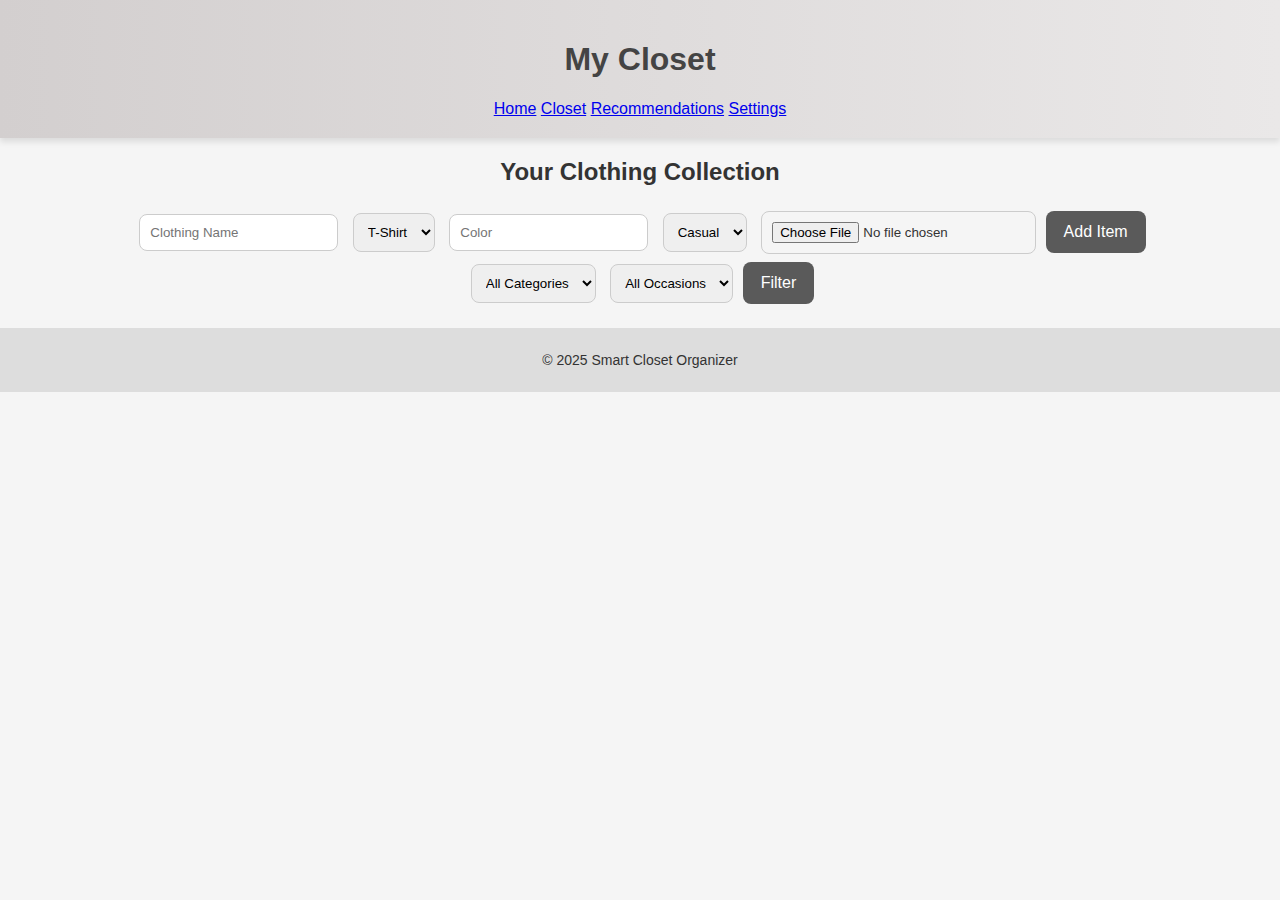
<file: frontend/closet.html>
<!DOCTYPE html>
<html lang="en">
<head>
    <meta charset="UTF-8">
    <meta name="viewport" content="width=device-width, initial-scale=1.0">
    <title>My Closet</title>
    <link rel="stylesheet" href="styles.css">
</head>
<body>
    <header>
        <h1>My Closet</h1>
        <nav>
            <a href="index.html">Home</a>
            <a href="closet.html">Closet</a>
            <a href="recommendations.html">Recommendations</a>
            <a href="settings.html">Settings</a>
        </nav>
    </header>

    <section class="closet-container">
        <h2>Your Clothing Collection</h2>
        <form id="add-clothing-form">
            <input type="text" id="name" placeholder="Clothing Name" required>
            <select id="category">
                <option value="t-shirt">T-Shirt</option>
                <option value="pants">Pants</option>
                <option value="jacket">Jacket</option>
            </select>
            <input type="text" id="color" placeholder="Color" required>
            <select id="occasion">
                <option value="Casual">Casual</option>
                <option value="Formal">Formal</option>
            </select>
            <input type="file" id="image" accept="image/*">
            <button type="submit">Add Item</button>
        </form>
        <form id="filter-form">
            <select id="category-filter">
                <option value="">All Categories</option>
                <option value="t-shirt">T-Shirt</option>
                <option value="pants">Pants</option>
                <option value="jacket">Jacket</option>
            </select>
            <select id="occasion-filter">
                <option value="">All Occasions</option>
                <option value="Casual">Casual</option>
                <option value="Formal">Formal</option>
            </select>
            <button type="submit">Filter</button>
        </form>
        <div id="clothing-list"></div>
    </section>

    <footer>
        <p>&copy; 2025 Smart Closet Organizer</p>
    </footer>

    <script src="script.js"></script>
</body>
</html>
</file>
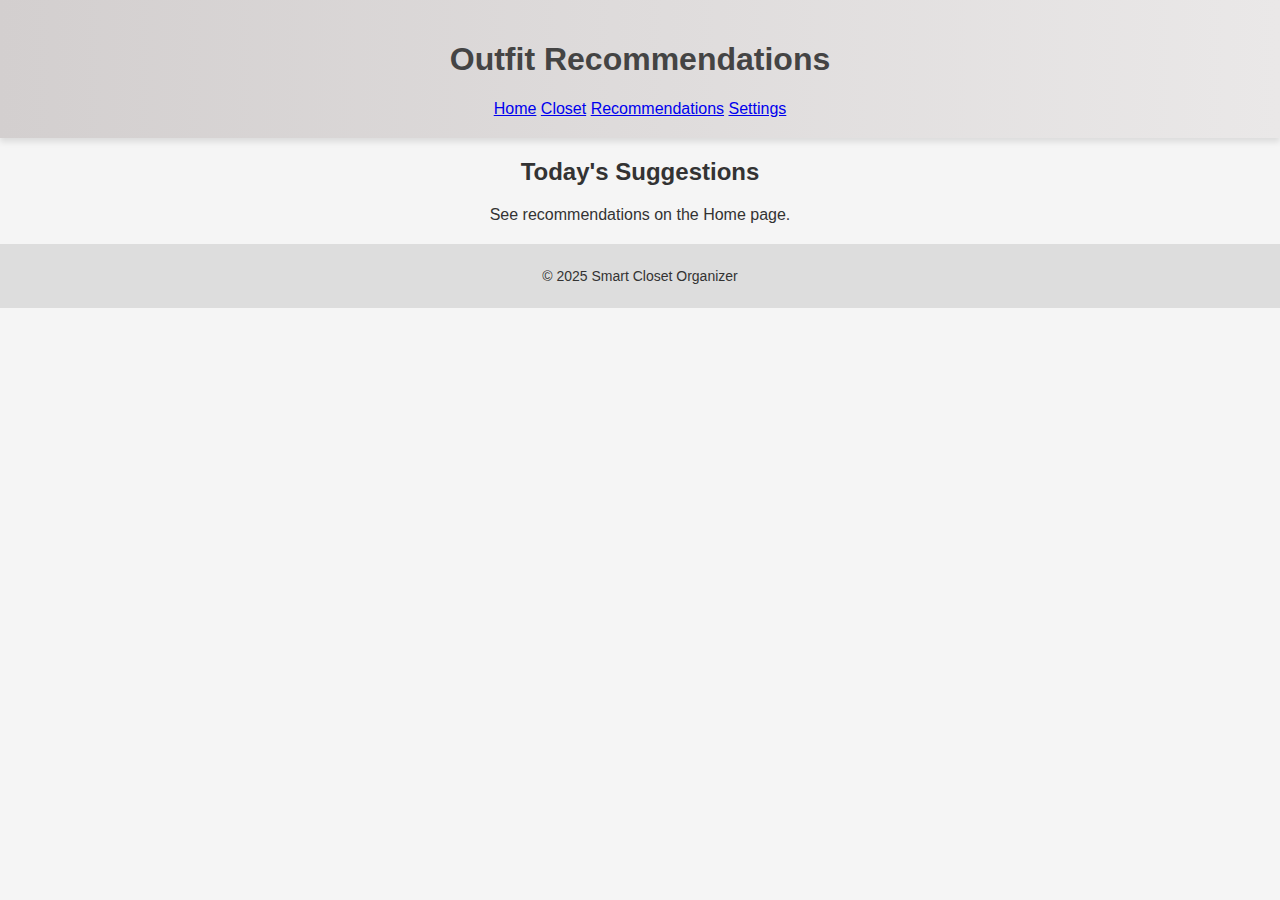
<file: frontend/recommendation.html>
<!DOCTYPE html>
<html lang="en">
<head>
    <meta charset="UTF-8">
    <meta name="viewport" content="width=device-width, initial-scale=1.0">
    <title>Outfit Recommendations</title>
    <link rel="stylesheet" href="styles.css">
</head>
<body>
    <header>
        <h1>Outfit Recommendations</h1>
        <nav>
            <a href="index.html">Home</a>
            <a href="closet.html">Closet</a>
            <a href="recommendations.html">Recommendations</a>
            <a href="settings.html">Settings</a>
        </nav>
    </header>

    <section class="recommendations-container">
        <h2>Today's Suggestions</h2>
        <p>See recommendations on the Home page.</p>
    </section>

    <footer>
        <p>&copy; 2025 Smart Closet Organizer</p>
    </footer>

    <script src="script.js"></script>
</body>
</html>
</file>
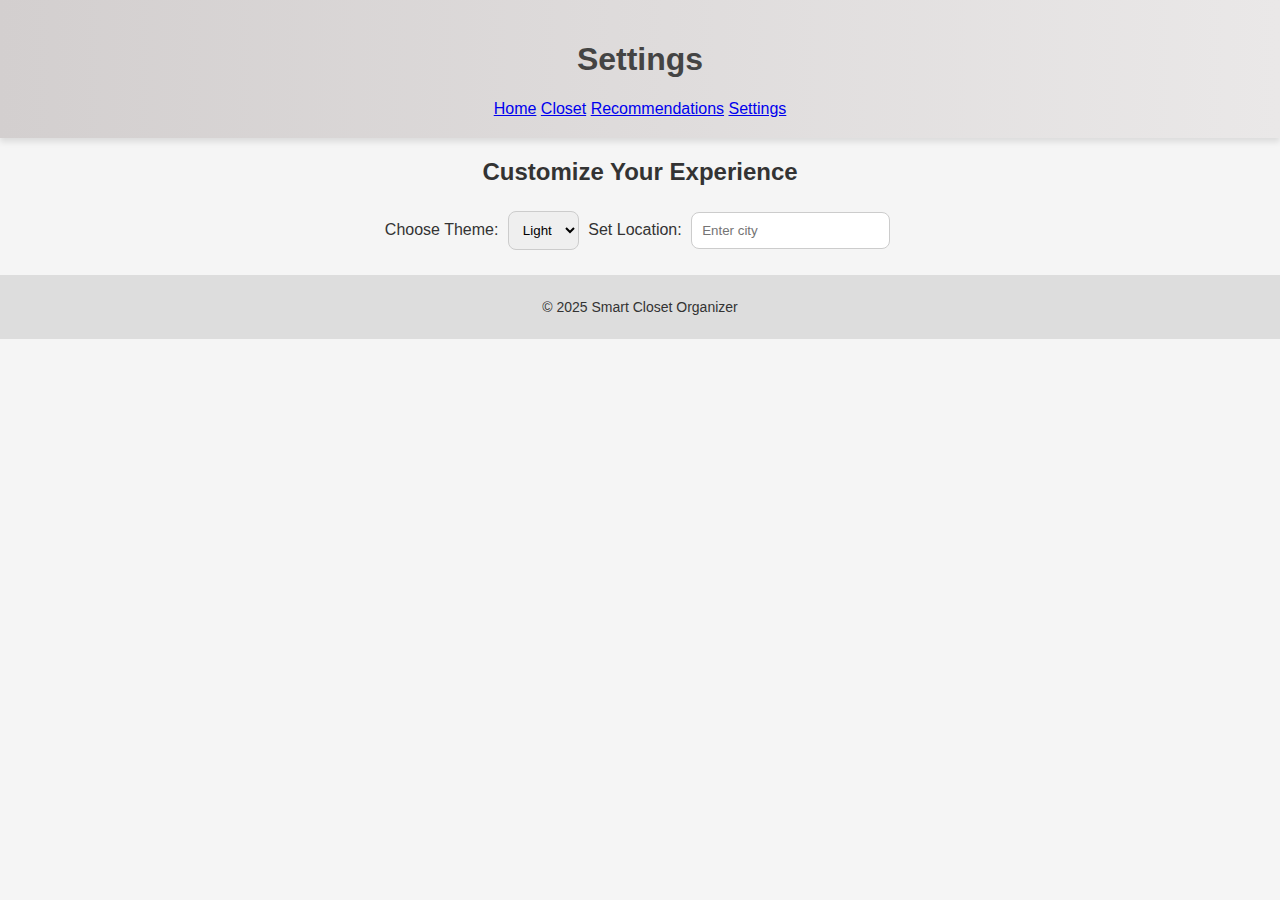
<file: frontend/settings.html>
<!DOCTYPE html>
<html lang="en">
<head>
    <meta charset="UTF-8">
    <meta name="viewport" content="width=device-width, initial-scale=1.0">
    <title>Settings</title>
    <link rel="stylesheet" href="styles.css">
</head>
<body>
    <header>
        <h1>Settings</h1>
        <nav>
            <a href="index.html">Home</a>
            <a href="closet.html">Closet</a>
            <a href="recommendations.html">Recommendations</a>
            <a href="settings.html">Settings</a>
        </nav>
    </header>

    <section class="settings-container">
        <h2>Customize Your Experience</h2>
        <label for="theme">Choose Theme:</label>
        <select id="theme">
            <option value="light">Light</option>
            <option value="dark">Dark</option>
        </select>
        <label for="location">Set Location:</label>
        <input type="text" id="location" placeholder="Enter city">
    </section>

    <footer>
        <p>&copy; 2025 Smart Closet Organizer</p>
    </footer>

    <script src="script.js"></script>
</body>
</html>
</file>
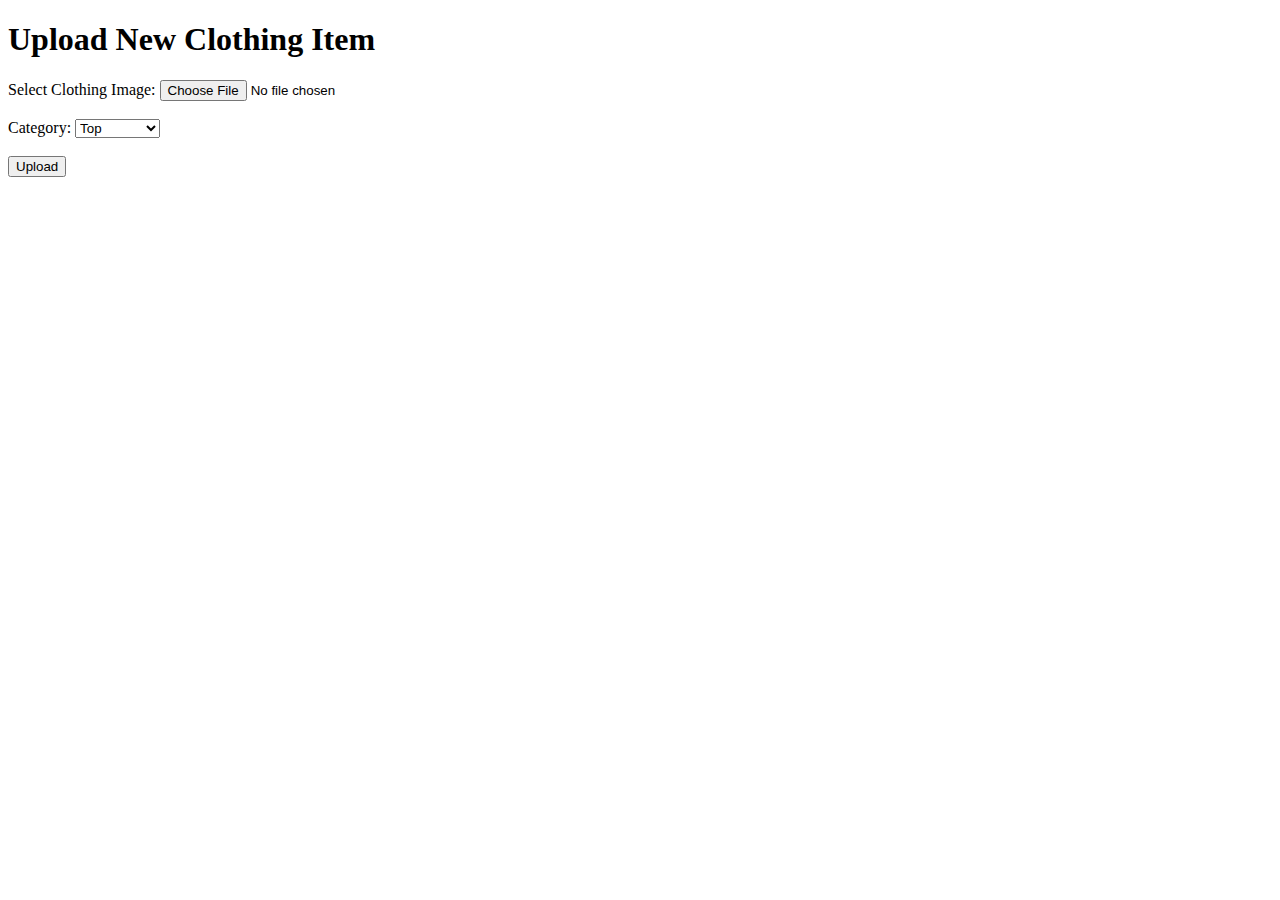
<file: templates/upload.html>
<!DOCTYPE html>
<html lang="en">
<head>
    <meta charset="UTF-8">
    <meta name="viewport" content="width=device-width, initial-scale=1.0">
    <title>Upload Clothes</title>
</head>
<body>
    <h1>Upload New Clothing Item</h1>
    <form action="{{ url_for('upload') }}" method="POST" enctype="multipart/form-data">
        <label for="file">Select Clothing Image:</label>
        <input type="file" name="file" id="file" required><br><br>

        <label for="category">Category:</label>
        <select name="category" required>
            <option value="Top">Top</option>
            <option value="Bottom">Bottom</option>
            <option value="Outerwear">Outerwear</option>
            <option value="Footwear">Footwear</option>
        </select><br><br>

        <button type="submit">Upload</button>
    </form>
</body>
</html>
</file>
<file: frontend/styles.css>
/* Minimalist & Elegant Design */
body {
    font-family: "Poppins", sans-serif;
    background: #f5f5f5;
    color: #333;
    margin: 0;
    padding: 0;
    text-align: center;
}

body.dark {
    background: #333;
    color: #f5f5f5;
}

header {
    background: linear-gradient(to right, #d3cfcf, #eae8e8);
    padding: 20px;
    box-shadow: 0px 4px 6px rgba(0, 0, 0, 0.1);
}

header.dark {
    background: #444;
}

h1 {
    font-size: 2rem;
    color: #444;
}

.weather-section, .outfit-suggestions, .wardrobe {
    background: white;
    padding: 20px;
    margin: 20px auto;
    width: 80%;
    border-radius: 12px;
    box-shadow: 0 4px 8px rgba(0, 0, 0, 0.1);
    transition: transform 0.3s ease-in-out;
}

.dark .weather-section, .dark .outfit-suggestions, .dark .wardrobe {
    background: #555;
}

.weather-section:hover, .outfit-suggestions:hover, .wardrobe:hover {
    transform: scale(1.02);
}

#weather-info img {
    width: 100px;
    transition: opacity 0.5s;
}

button {
    background: #5a5a5a;
    color: white;
    border: none;
    padding: 12px 18px;
    font-size: 16px;
    border-radius: 8px;
    cursor: pointer;
    transition: all 0.3s;
}

button:hover {
    background: #3d3d3d;
    transform: scale(1.05);
}

select, input[type="text"], input[type="file"] {
    padding: 10px;
    margin: 5px;
    border-radius: 8px;
    border: 1px solid #ccc;
}

/* Outfit Cards */
#outfit-container, #clothing-list {
    display: flex;
    justify-content: center;
    flex-wrap: wrap;
    gap: 20px;
}

.outfit {
    background: rgba(0, 0, 0, 0.05);
    padding: 15px;
    border-radius: 10px;
    width: 200px;
    text-align: center;
    transition: 0.3s;
}

.outfit img {
    width: 100px;
    border-radius: 50%;
}

.outfit:hover {
    transform: translateY(-5px);
    background: rgba(0, 0, 0, 0.1);
}

footer {
    padding: 10px;
    background: #ddd;
    margin-top: 20px;
    font-size: 14px;
}

.dark footer {
    background: #444;
}
</file>
